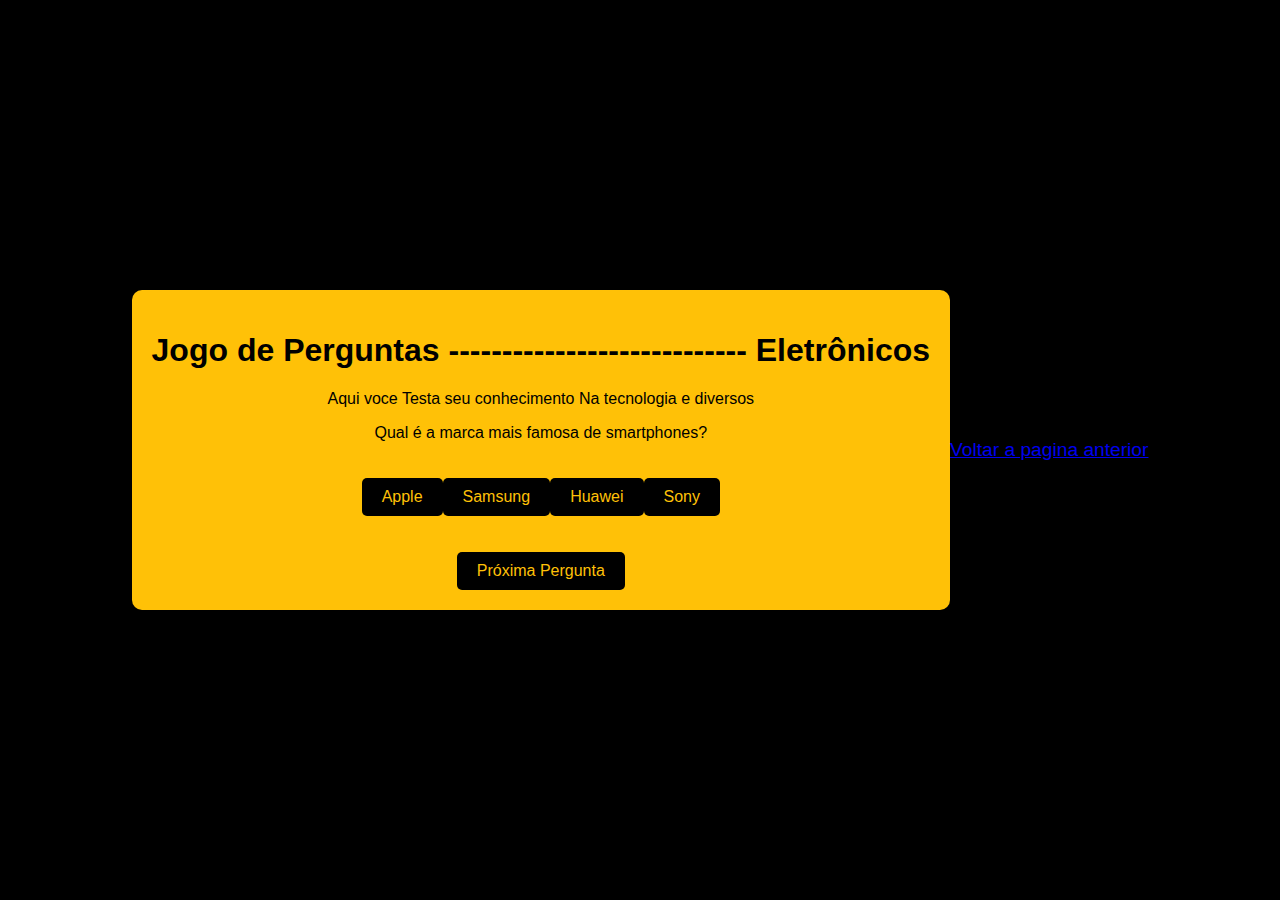
<file: jogo.html>
<!DOCTYPE html>
<html lang="pt-br">
<head>
    <meta charset="UTF-8">
    <meta name="viewport" content="width=device-width, initial-scale=1.0">
    <link rel="stylesheet" href="jogo.css">
    <title>Jogo de Perguntas -------------- --------------Eletrônicos</title>
</head>
<body>

    <div class="container">
        <h1>Jogo de Perguntas ---------------------------- Eletrônicos</h1>
        <p>Aqui voce Testa seu conhecimento Na tecnologia e diversos</p>
        <div id="pergunta-container">
            <p id="pergunta"></p>
            <div id="opcoes"></div>
            <p id="resposta"></p>
        </div>
        <button id="proxima-btn">Próxima Pergunta</button>
    </div>

    <p class="pau"> <a href="index.html">Voltar a pagina anterior</a></p> 

    <script src="aiai.js"></script>
   
</body>

</html>
</file>
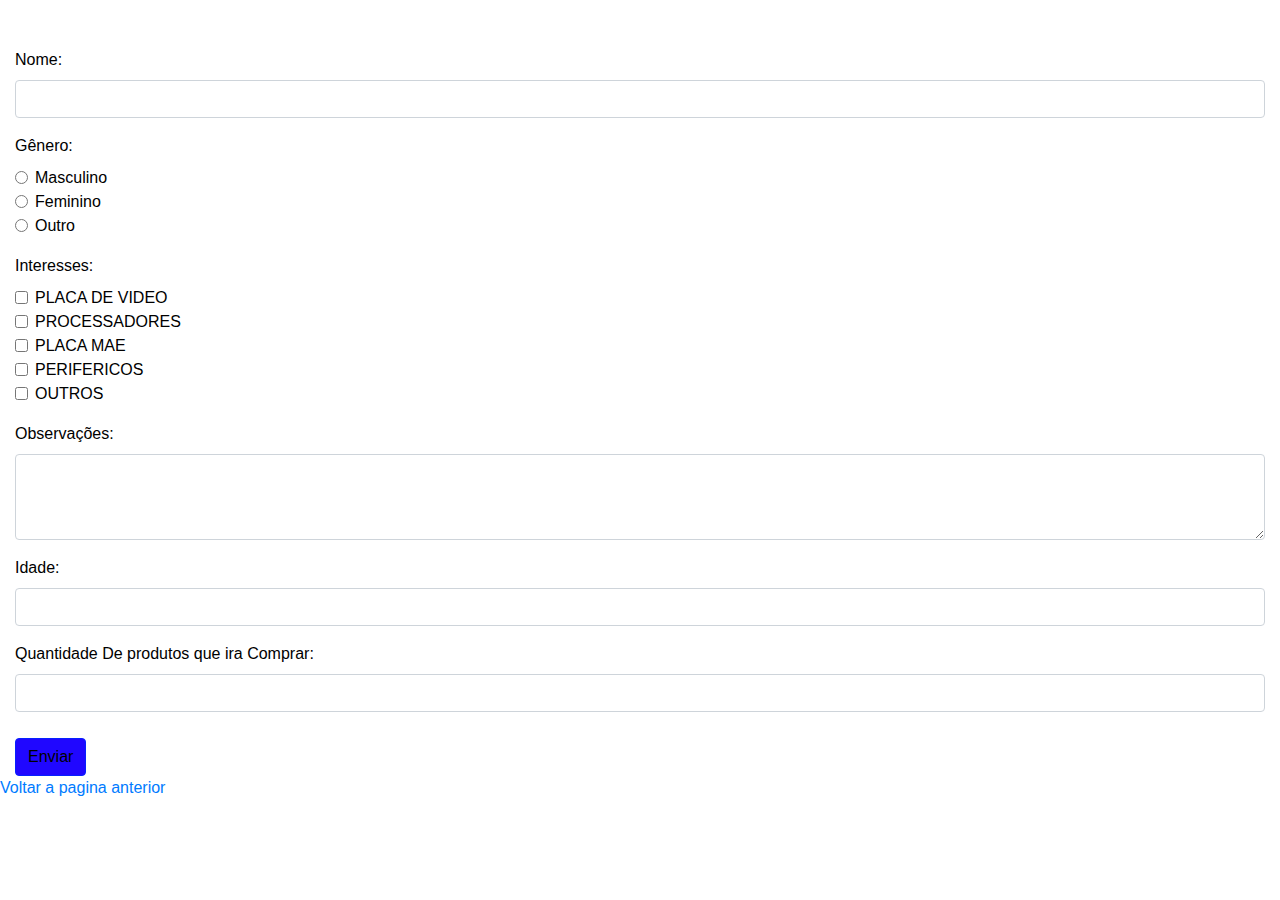
<file: loucura.html>
<!DOCTYPE html>
<html lang="pt-br">
<head>
    <meta charset="UTF-8">
    <meta name="viewport" content="width=device-width, initial-scale=1, shrink-to-fit=no">
    <link rel="stylesheet" href="https://maxcdn.bootstrapcdn.com/bootstrap/4.5.2/css/bootstrap.min.css">
    <link rel="stylesheet" href="pastacss/meu.css">
    <title>Formulário parte 1</title>
</head>
<body>

    <div class="container mt-5">
        <form id="userForm">
            <div class="form-group">
                <label for="nome">Nome:</label>
                <input type="text" class="form-control" id="nome" name="nome">
            </div>

            <div class="form-group">
                <label>Gênero:</label>
                <div class="form-check">
                    <input type="radio" class="form-check-input" id="generoM" name="genero" value="Masculino">
                    <label class="form-check-label" for="generoM">Masculino</label>
                </div>
                <div class="form-check">
                    <input type="radio" class="form-check-input" id="generoF" name="genero" value="Feminino">
                    <label class="form-check-label" for="generoF">Feminino</label>
                </div>
                <div class="form-check">
                    <input type="radio" class="form-check-input" id="generoO" name="genero" value="Outro">
                    <label class="form-check-label" for="generoO">Outro</label>
                </div>
            </div>

            <div class="form-group">
                <label for="interesses">Interesses:</label>
                <div class="form-check">
                    <input type="checkbox" class="form-check-input" id="placadevideo" name="interesse" value="placadevideo">
                    <label class="form-check-label" for="placadevideo">PLACA DE VIDEO</label>
                </div>
                <div class="form-check">
                    <input type="checkbox" class="form-check-input" id="processador" name="interesse" value="processador">
                    <label class="form-check-label" for="processadores">PROCESSADORES</label>
                </div>
                <div class="form-check">
                    <input type="checkbox" class="form-check-input" id="placamae" name="interesse" value="placamae">
                    <label class="form-check-label" for="placamae">PLACA MAE</label>
                </div>
                <div class="form-check">
                    <input type="checkbox" class="form-check-input" id="perifericos" name="interesse" value="perifericos">
                    <label class="form-check-label" for="perifericos">PERIFERICOS</label>
                </div>
                <div class="form-check">
                    <input type="checkbox" class="form-check-input" id="outros" name="interesse" value="outros">
                    <label class="form-check-label" for="outros">OUTROS</label>
                </div>
            </div>

            <div class="form-group">
                <label for="observacoes">Observações:</label>
                <textarea class="form-control" id="observacoes" name="observacoes" rows="3"></textarea>
            </div>

            <div class="form-group">
                <label for="idade">Idade:</label>
                <input type="number" class="form-control" id="idade" name="idade">
            </div>

            <div class="form-group">
                <label for="quantidade">Quantidade De produtos que ira Comprar:</label>
                <input type="number" class="form-control" id="quantidade" name="quantidade">
            </div>
            <div id="mensagemAgradecimento" style="display:none;" class="alert alert-success mt-3">
                Obrigado pela preferência! Entraremos em contato em breve.
            </div>

            <button type="button" class="btn btn-primary" onclick="verificarSelecoes()">Enviar</button>
        </form>
    </div>

    <p> <a href="index.html">Voltar a pagina anterior</a></p> 

    <script src="pastacss/script.js"></script>
</body>
</html>
</file>
<file: jogo.css>
body {
    background-color: #000;
    color: #000000;
    font-family: 'Arial', sans-serif;
    display: flex;
    align-items: center;
    justify-content: center;
    height: 100vh;
    margin: 0;
}
.pau{
    font-size: larger;
}

.container {
    text-align: center;
    background-color: #ffc107;
    padding: 20px;
    border-radius: 10px;
    box-shadow: 0 0 10px rgba(0, 0, 0, 0.1);
}

button {
    background-color: #000;
    color: #ffc107;
    border: none;
    padding: 10px 20px;
    font-size: 16px;
    cursor: pointer;
    border-radius: 5px;
    margin-top: 20px;
}

button:hover {
    background-color: #333;
}
</file>
<file: pastacss/meu.css>
body {
    background: none; 
    color: #000; 
}

.container {
    width: 100%;
    max-width: none;
    background-color: transparent;
    border-radius: 10px;
    box-shadow: 0 0 10px rgba(255, 255, 255, 0.1);
    margin: auto;
    margin-top: 50px;
}
#mensagemAgradecimento {
    text-align: center;
    font-weight: bold;
}


.btn-primary {
    margin-top: 10px;
    background-color: #2007ff;
    border-color: #0720ff;
    color: #000;
}

.btn-primary:hover {
    background-color: #2b2fff;
    border-color: rgb(47, 43, 255);
    color: #000;
}


body.masculino {
    background-color: #0000FF; 
}

body.feminino {
    background-color: #FF69B4; 
}

body.outro {
    background-color: #808080; 
}
</file>
